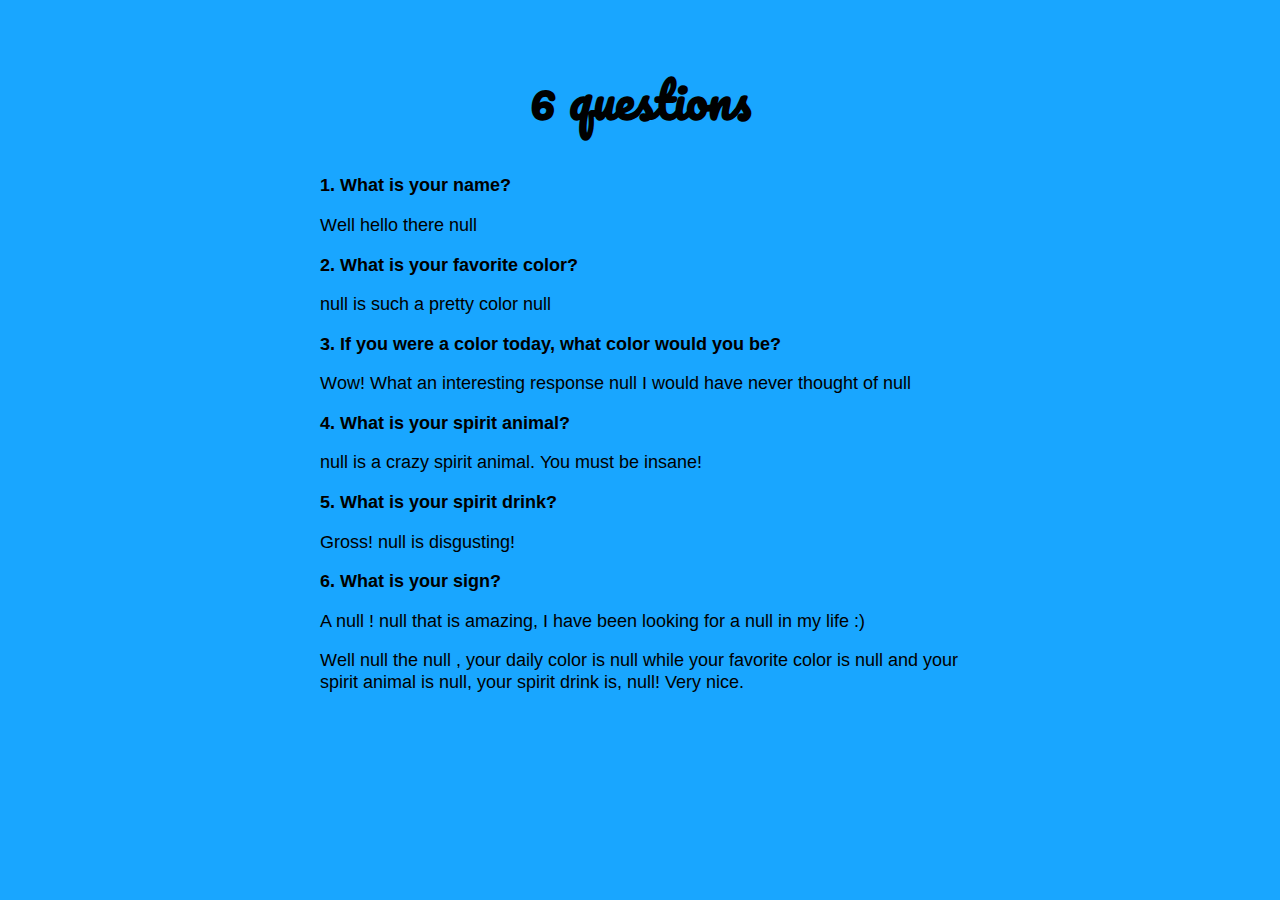
<file: labOne/index.html>
<!DOCTYPE html>
<html lang="eng">
  <head>
    <meta charset="utf-8"></meta>
    <title>LabOne</title>
    <link rel="stylesheet" href="css/styles.css">
    <link href='https://fonts.googleapis.com/css?family=Arimo|Pacifico' rel='stylesheet' type='text/css'>
  </head>
  <body class="body">
    <h1>6 questions</h1>
    <p class="questions">1. What is your name?</p>
    <p id="tagName"></p>
    <p class="questions">2. What is your favorite color?</p>
    <p id="tagColor"></p>
    <p class="questions">3. If you were a color today, what color would you be?</p>
    <p id="tagToday"></p>
    <p class="questions">4. What is your spirit animal?</p>
    <p id="tagAnimal"></p>
    <p class="questions">5. What is your spirit drink?</p>
    <p id="tagDrink"></p>
    <p class="questions">6. What is your sign?</p>
    <p id="tagSign"></p>
    <p id="tagFinal"></p>
    <script src="script/app.js"></script>
  </body>
</html>
</file>
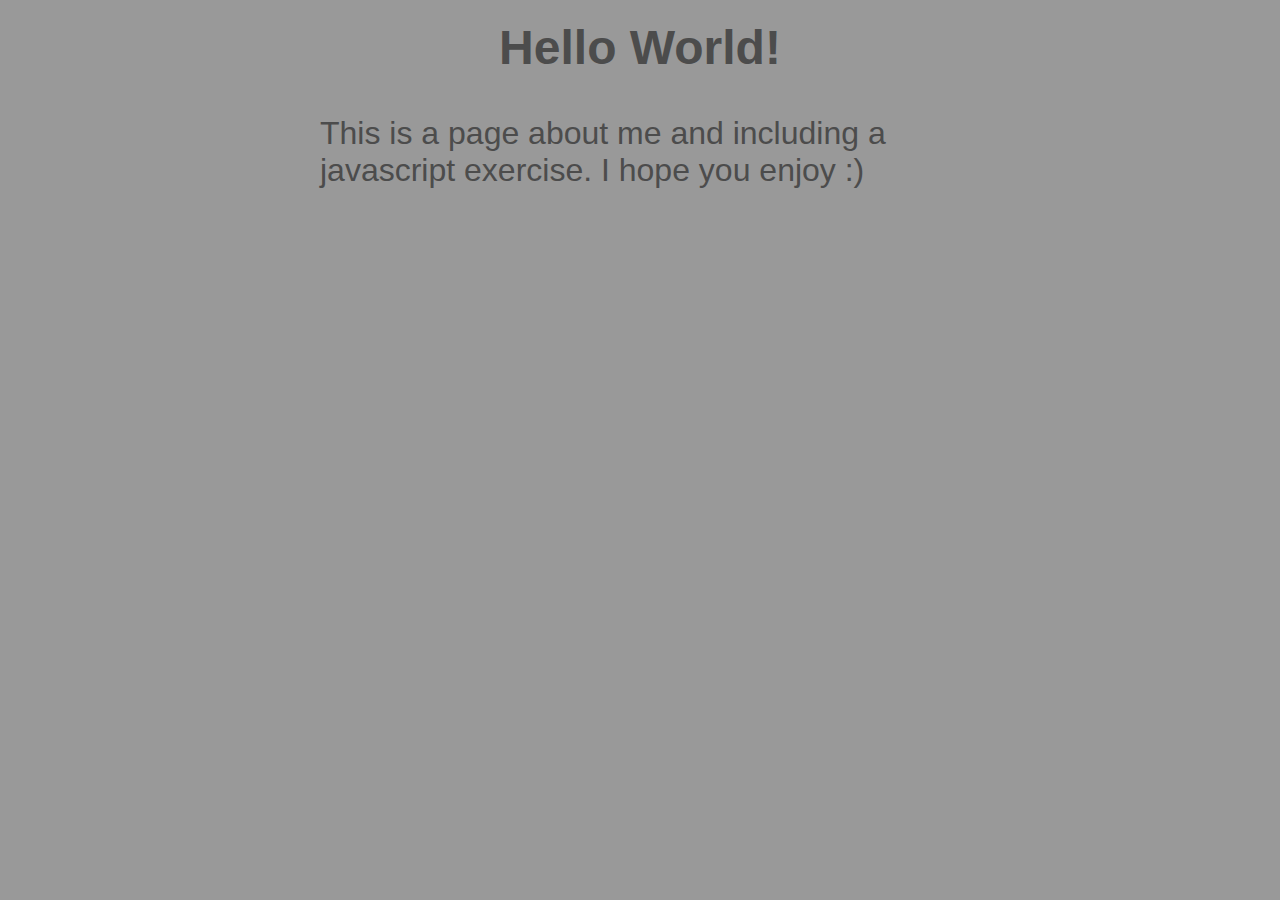
<file: labTwo/index.html>
<!DOCTYPE html>
<html lang="eng">
  <head>
    <meta charset="utf-8"></meta>
    <title>aboutMe</title>
    <link rel="stylesheet" href="styles.css">
  </head>
  <body>
    <h1>Hello World!</h1>
    <h2>This is a page about me and including a javascript exercise. I hope you enjoy :)</h2>
    <p id="userName"></p>
    <script src="app.js" type="text/javascript"></script>
  </body>
</html>
</file>
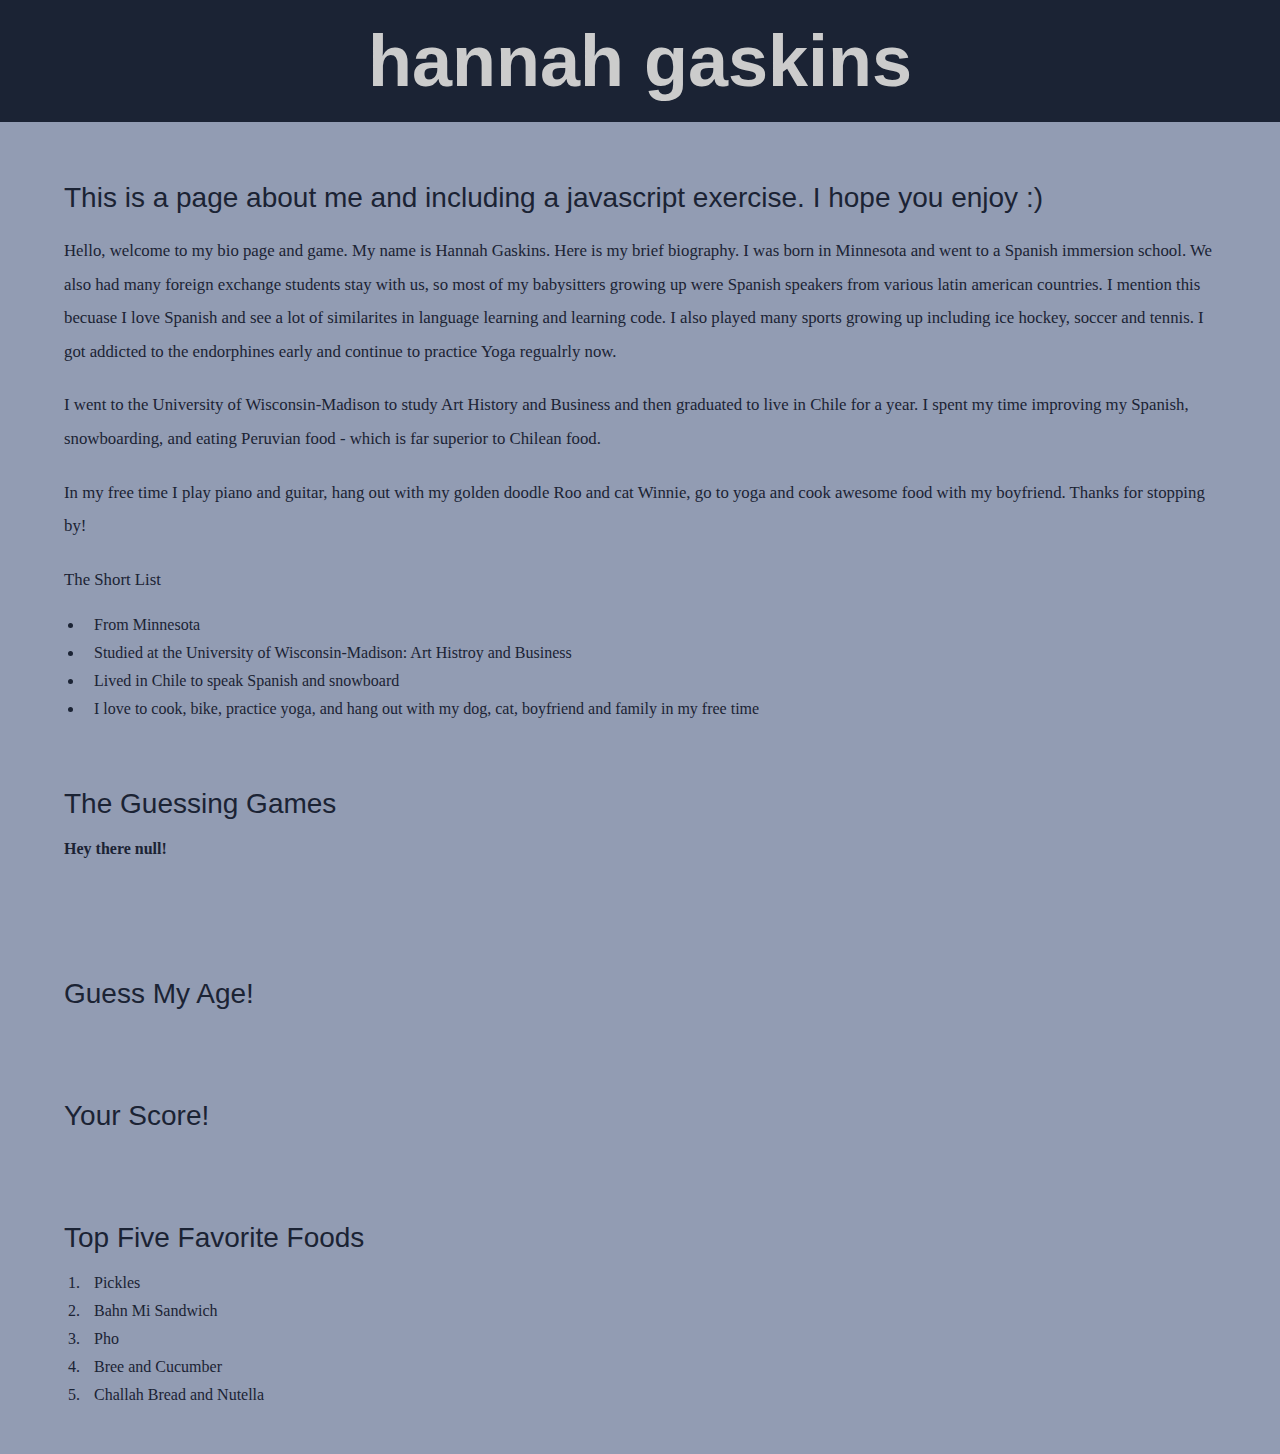
<file: weekOneProject/index.html>
<!DOCTYPE html>
<html lang="eng">
  <head>
    <!-- <link href='https://fonts.googleapis.com/css?family=Domine:400,700|Montserrat:400,700' rel='stylesheet' type='text/css'> -->
    <meta charset="utf-8"></meta>
    <title>aboutMe</title>
    <link rel="stylesheet" href="styles.css">
  </head>
  <body>
    <h1 class="banner">hannah gaskins</h1>
    <div class="page">
    <h2>This is a page about me and including a javascript exercise. I hope you enjoy :)</h2>
    <h3>Hello, welcome to my bio page and game. My name is Hannah Gaskins. Here is my brief biography. I was born in Minnesota and went to a Spanish immersion school. We also had many foreign exchange students stay with us, so most of my babysitters growing up were Spanish speakers from various latin american countries. I mention this becuase I love Spanish and see a lot of similarites in language learning and learning code. I also played many sports growing up including ice hockey, soccer and tennis. I got addicted to the endorphines early and continue to practice Yoga regualrly now. </h3>
    <h3>I went to the University of Wisconsin-Madison to study Art History and Business and then graduated to live in Chile for a year. I spent my time improving my Spanish, snowboarding, and eating Peruvian food - which is far superior to Chilean food.</h3>
    <h3>In my free time I play piano and guitar, hang out with my golden doodle Roo and cat Winnie, go to yoga and cook awesome food with my boyfriend. Thanks for stopping by!</h3>
    <h3>The Short List</h3>
    <ul>
      <li>From Minnesota</li>
      <li>Studied at the University of Wisconsin-Madison: Art Histroy and Business</li>
      <li>Lived in Chile to speak Spanish and snowboard</li>
      <li>I love to cook, bike, practice yoga, and hang out with my dog, cat, boyfriend and family in my free time</li>
    </ul>
    <h2>The Guessing Games</h2>
    <p id="tagName"></p>
    <p id="tagResponse"></p>
    <p id="tagSport"></p>
    <p id="tagChile"></p>
    <p id="tagMusic"></p>
    <p id="tagEnd"></p>
    <h2>Guess My Age!</h2>
    <p id="tagNumberGame"></p>
    <h2>Your Score!</h2>
    <p id="tagScore"></p>
    <div class="foods">
    <h2>Top Five Favorite Foods</h2>
    <ol>
      <li>Pickles</li>
      <li>Bahn Mi Sandwich</li>
      <li>Pho</li>
      <li>Bree and Cucumber</li>
      <li>Challah Bread and Nutella</li>
    </ol>
    </div>
    <!-- <script src="guessGame.js" type="text/javascript"></script> -->
    <script src="app.js" type="text/javascript"></script>
  </div>
  </body>
</html>
</file>
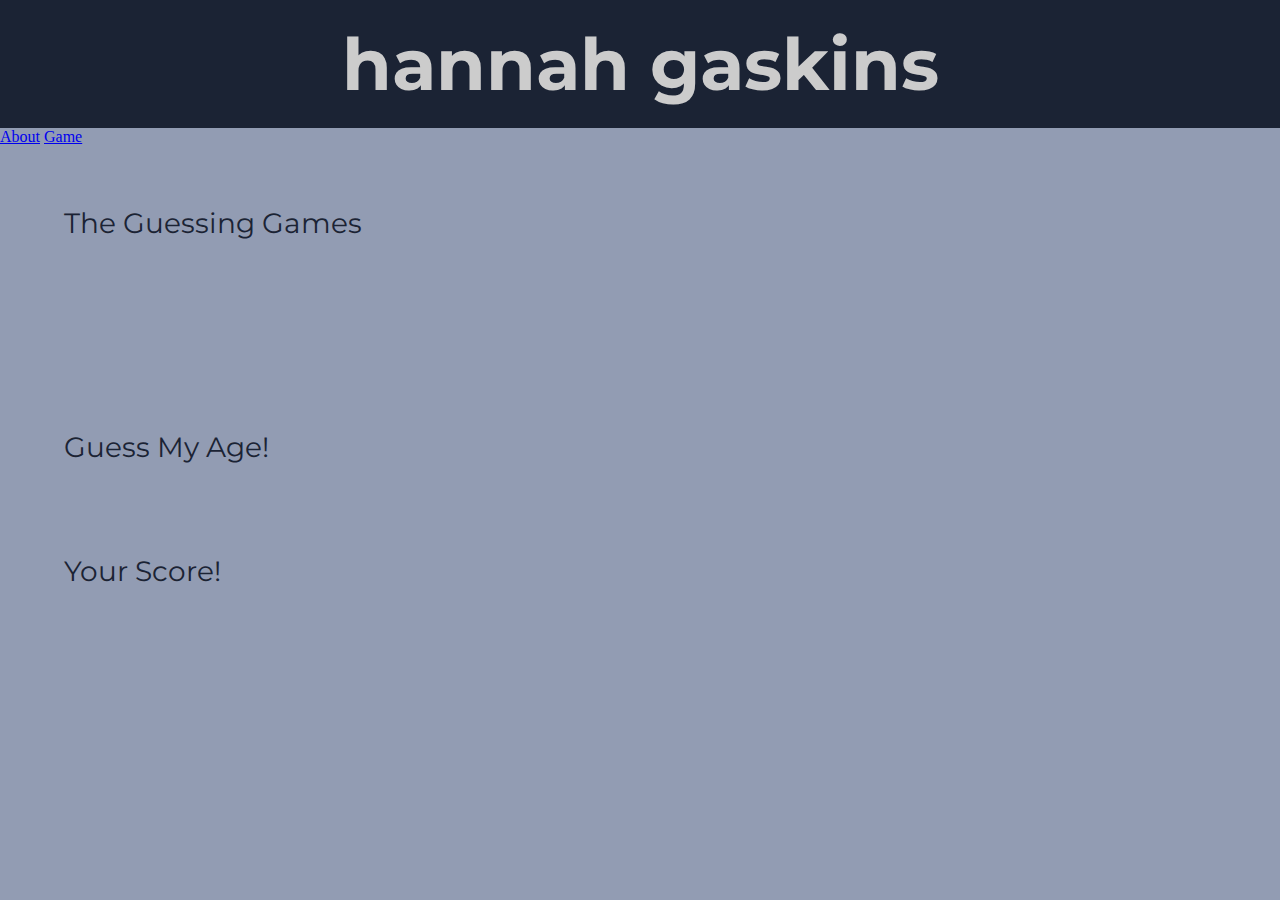
<file: weekOneProject/game.html>
<!DOCTYPE html>
<html lang="eng">
  <head>
    <link href='https://fonts.googleapis.com/css?family=Domine:400,700|Montserrat:400,700' rel='stylesheet' type='text/css'>
    <meta charset="utf-8"></meta>
    <title>Hannah Gaskins</title>
    <link rel="stylesheet" href="styles.css">
  </head>
  <body>
    <header>
      <h1 class="banner">hannah gaskins</h1>
      <nav>
        <a href="index.html">About</a>
        <a href="game.html">Game</a>
      </nav>
    </header>
    <div class="page">
      <h2>The Guessing Games</h2>
      <p id="questionOne"></p>
      <p id="responseOne"></p>

      <p id="questionTwo"></p>
      <p id="responseTwo"></p>

      <p id="questionThree"></p>
      <p id="responseThree"></p>

      <p id="tagResponse"></p>
      <p id="tagSport"></p>
      <p id="tagChile"></p>
      <p id="tagMusic"></p>
      <p id="tagEnd"></p>
      <h2>Guess My Age!</h2>
      <p id="tagNumberGame"></p>
      <h2>Your Score!</h2>
      <p id="tagScore"></p>
      <script src="app.js" type="text/javascript"></script>
      <!-- <script src="guessGame.js" type="text/javascript"></script> -->
  </div>
  <footer>

  </footer>
  </body>
</html>
</file>
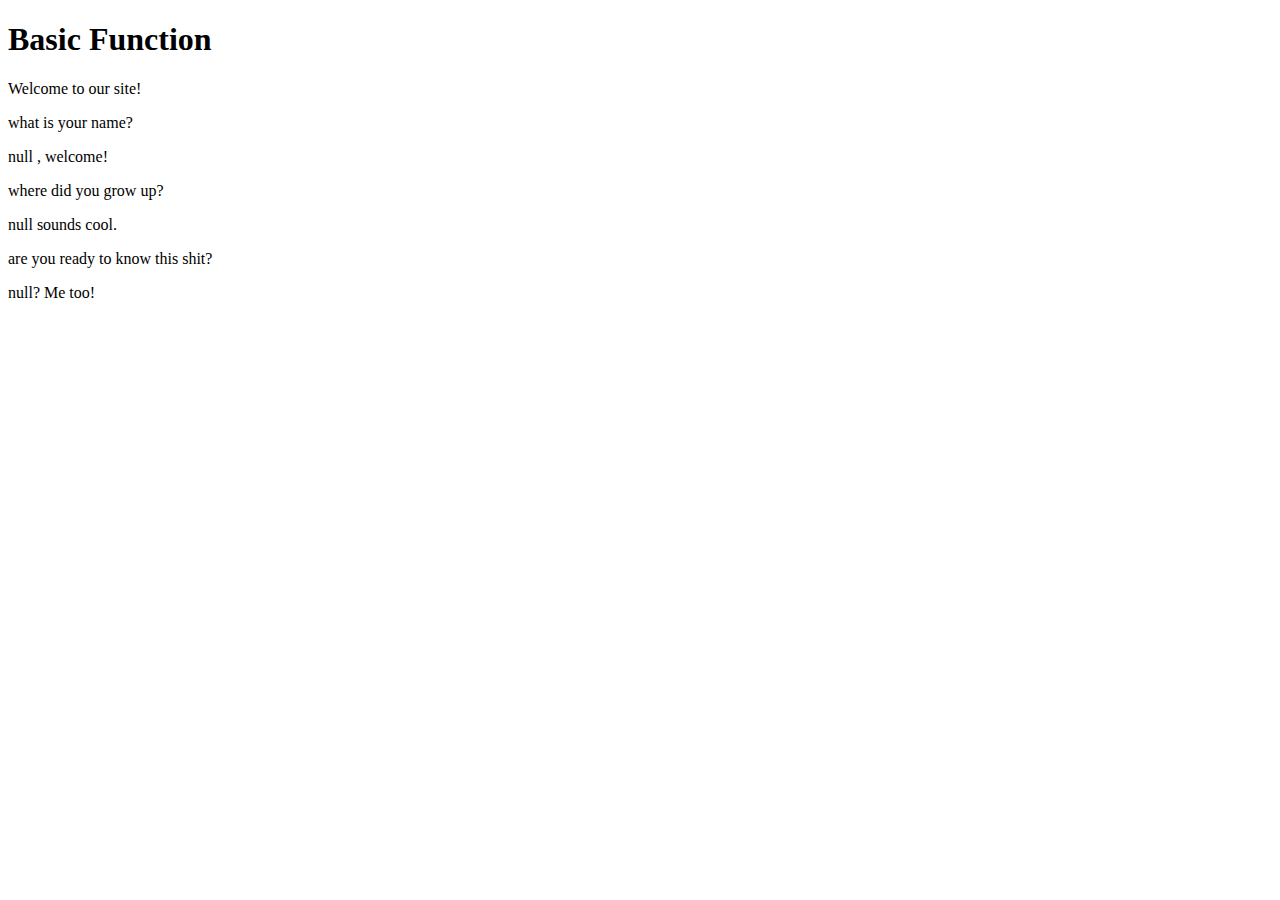
<file: weekOneProject/TestingFunctions/testing.html>
<!DOCTYPE html>
<html>
  <head>
    <meta charset="utf-8">
    <title>Testing</title>
  </head>
  <body>
    <h1>Basic Function</h1>
    <div id="message">Welcome to our site!</div>
    <p id="questionOne"></p>
    <p id="responseOne"></p>

    <p id="questionTwo"></p>
    <p id="responseTwo"></p>

    <p id="questionThree"></p>
    <p id="responseThree"></p>
    <script src="test.js" type="text/javascript"></script>
  </body>
</html>
</file>
<file: labOne/css/styles.css>
.body {
  background-color: #19A6FF;
  display: block;
  width: 50%;
  margin: 0 auto;
  padding: 25px;
}
.questions {
  font-family: 'Arimo', sans-serif;
  font-weight: 700;
}

h1 {
  font-family: 'Pacifico', cursive;
  font-size: 3em;
  text-align: center;
}

p {
  font-family: 'Arimo', sans-serif;
  font-size: 1.1em;
}
</file>
<file: labTwo/styles.css>
* {
 margin: 0;
 padding: 0;
 box-sizing: border-box;
}

body {
  width: 50%;
  margin: 0 auto;
  background-color: #999999;
}

h1, h2, h3, p {
  color: #4C4C4C;
}
.banner {
  background-color: #333333;
  padding-bottom: 20px;
}
h1 {
  font-family: 'Montserrat', sans-serif;
  font-size: 3em;
  font-weight: 700;
  text-align: center;
  margin: auto;
  padding-top: 20px;
  padding-bottom: 20px;
}
h2 {
  font-family: 'Montserrat', sans-serif;
  font-size: 2em;
  font-weight: 400;
  padding-bottom: 20px;
  padding-top: 20px;
}

h3 {
  font-family: 'Domine', serif;
  font-size: 1.05em;
  font-weight: 400;
  padding-bottom: 20px;
}

p {
  font-family: 'Domine', serif;
  font-size: 1em;
  font-weight: 700;
  padding-bottom: 10px;
}
</file>
<file: weekOneProject/styles.css>
* {
 margin: 0;
 padding: 0;
 box-sizing: border-box;
}

body {
  background-color: #929CB3;
  display: block;
}

.page {
  width: 90%;
  margin: 0 auto;
  padding-bottom: 40px;
}

h2, h3, p, li {
  color: #1B2334;
}
.banner {
  background-color: #1B2334;
  padding-bottom: 20px;
}
h1 {
  color: #ccc;
  font-family: 'Montserrat', sans-serif;
  font-size: 4.5em;
  font-weight: 700;
  text-align: center;
  margin: auto;
  padding-top: 20px;
  padding-bottom: 20px;
}
h2 {
  font-family: 'Montserrat', sans-serif;
  font-size: 1.75em;
  font-weight: 400;
  padding-bottom: 20px;
  padding-top:60px;
}

/* h3 used for the bio paragraph */
h3 {
  font-family: 'Domine', serif;
  font-size: 1.05em;
  font-weight: 400;
  padding-bottom: 20px;
  line-height: 2;
}

p {
  font-family: 'Domine', serif;
  font-size: 1em;
  font-weight: 700;
  padding-bottom: 10px;
}

/* list styles*/
ul {
  padding-left: 20px;
}

ol {
  padding-left: 20px;
}

li {
  font-family: 'Domine', serif;
  font-size: 1em;
  font-weight: 400;
  padding-bottom: 10px;
  padding-left: 10px;
}
</file>
